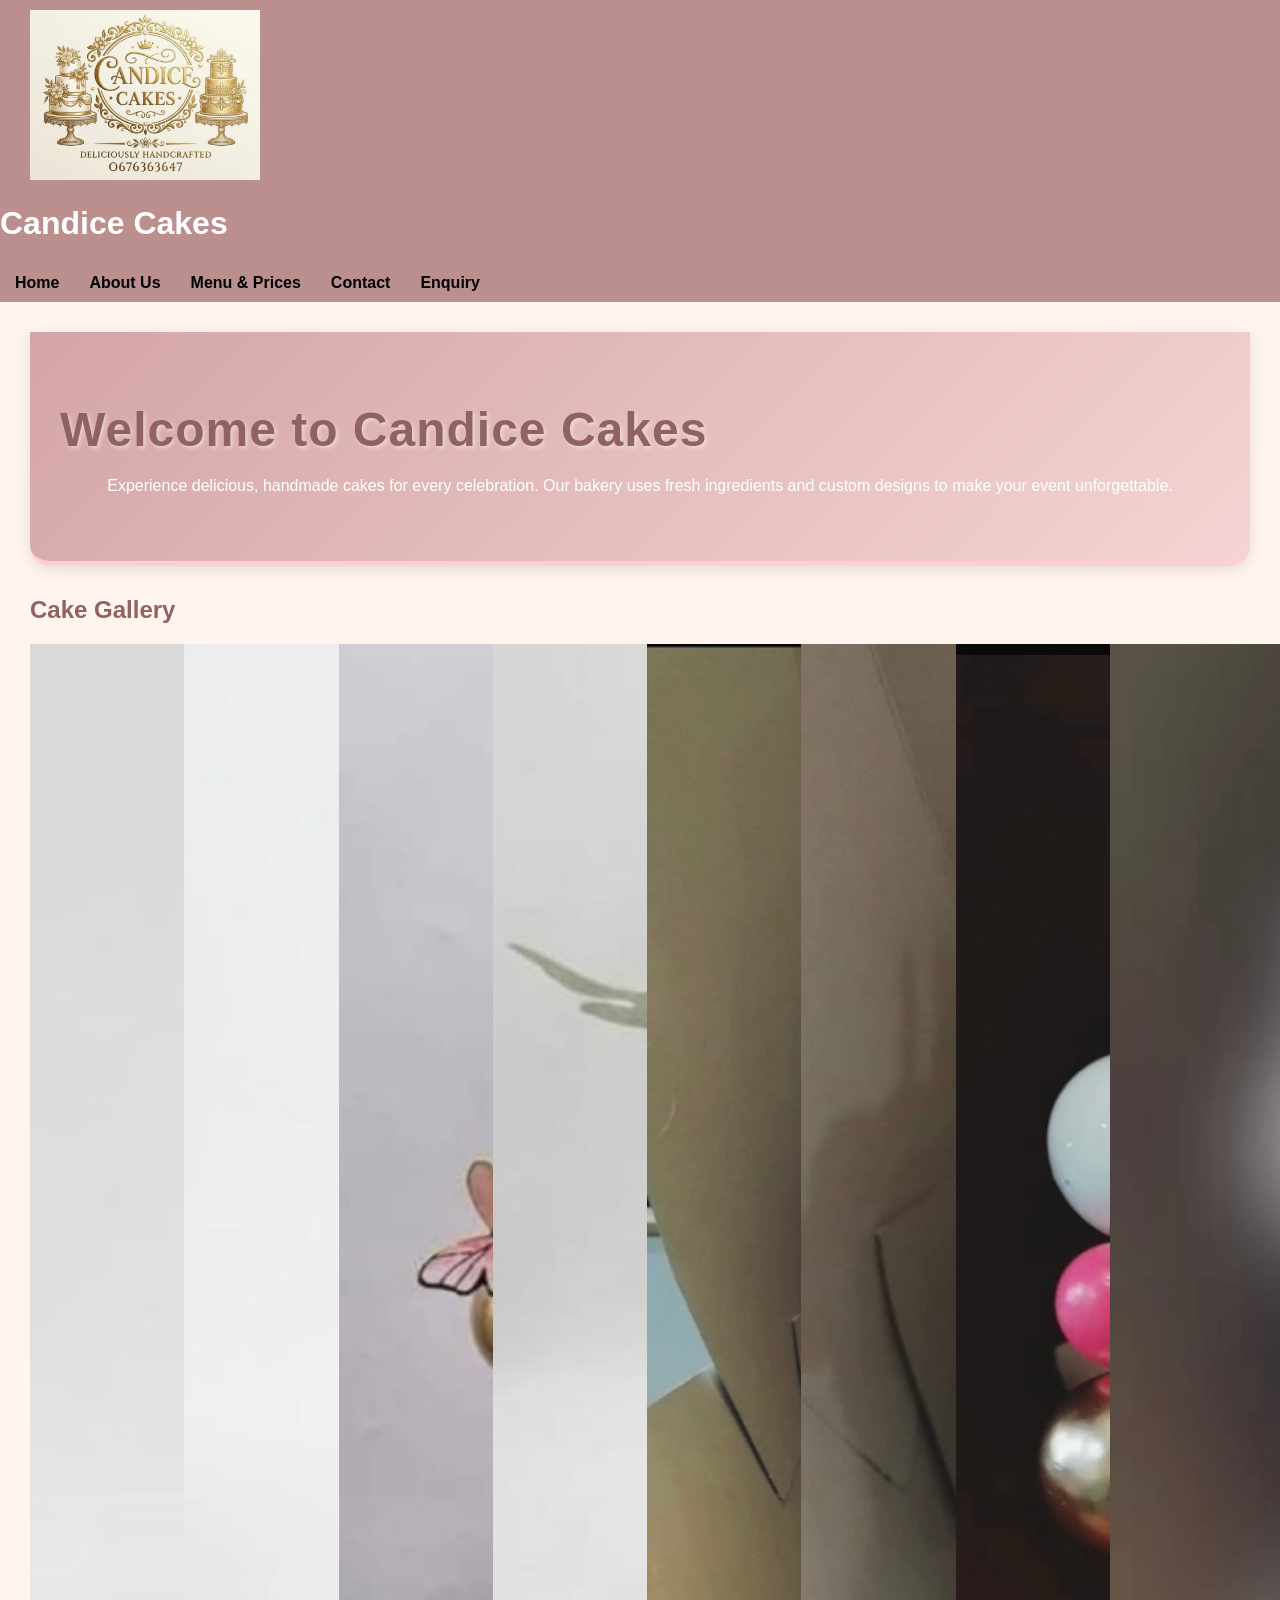
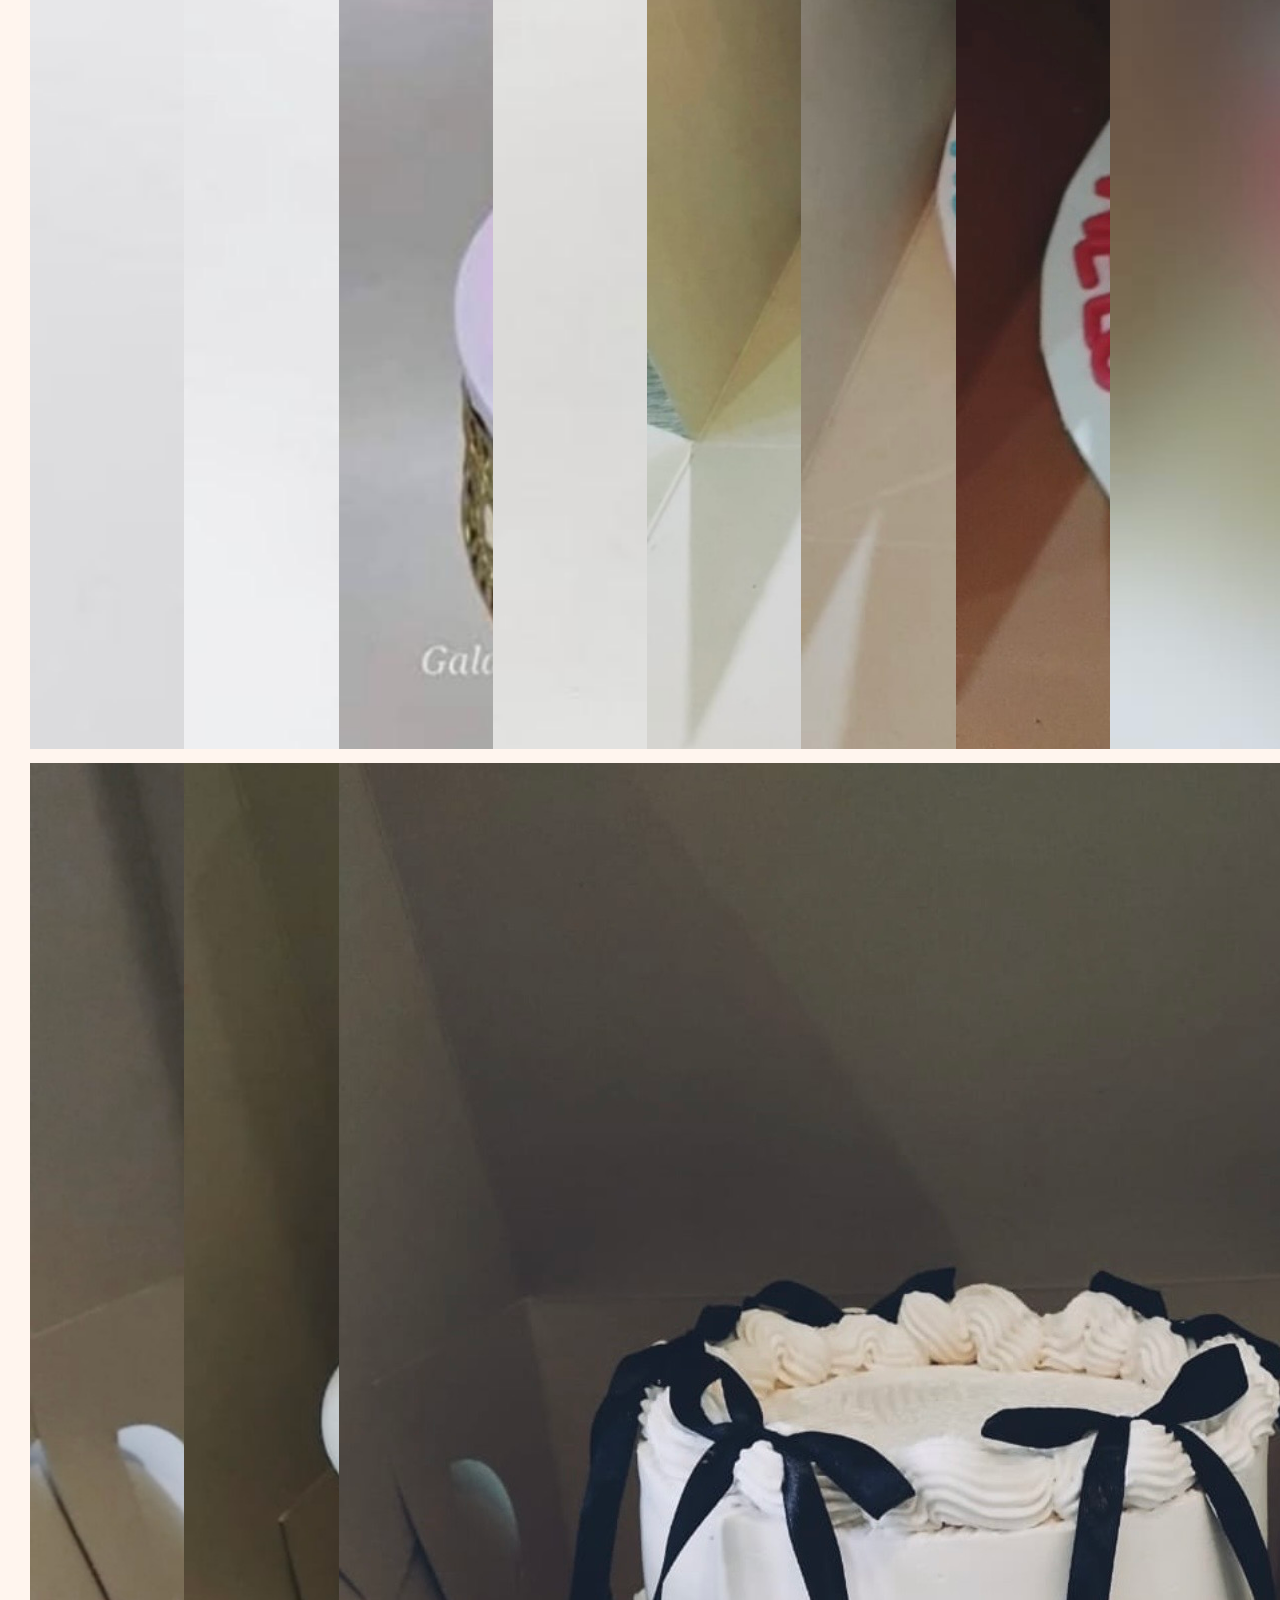
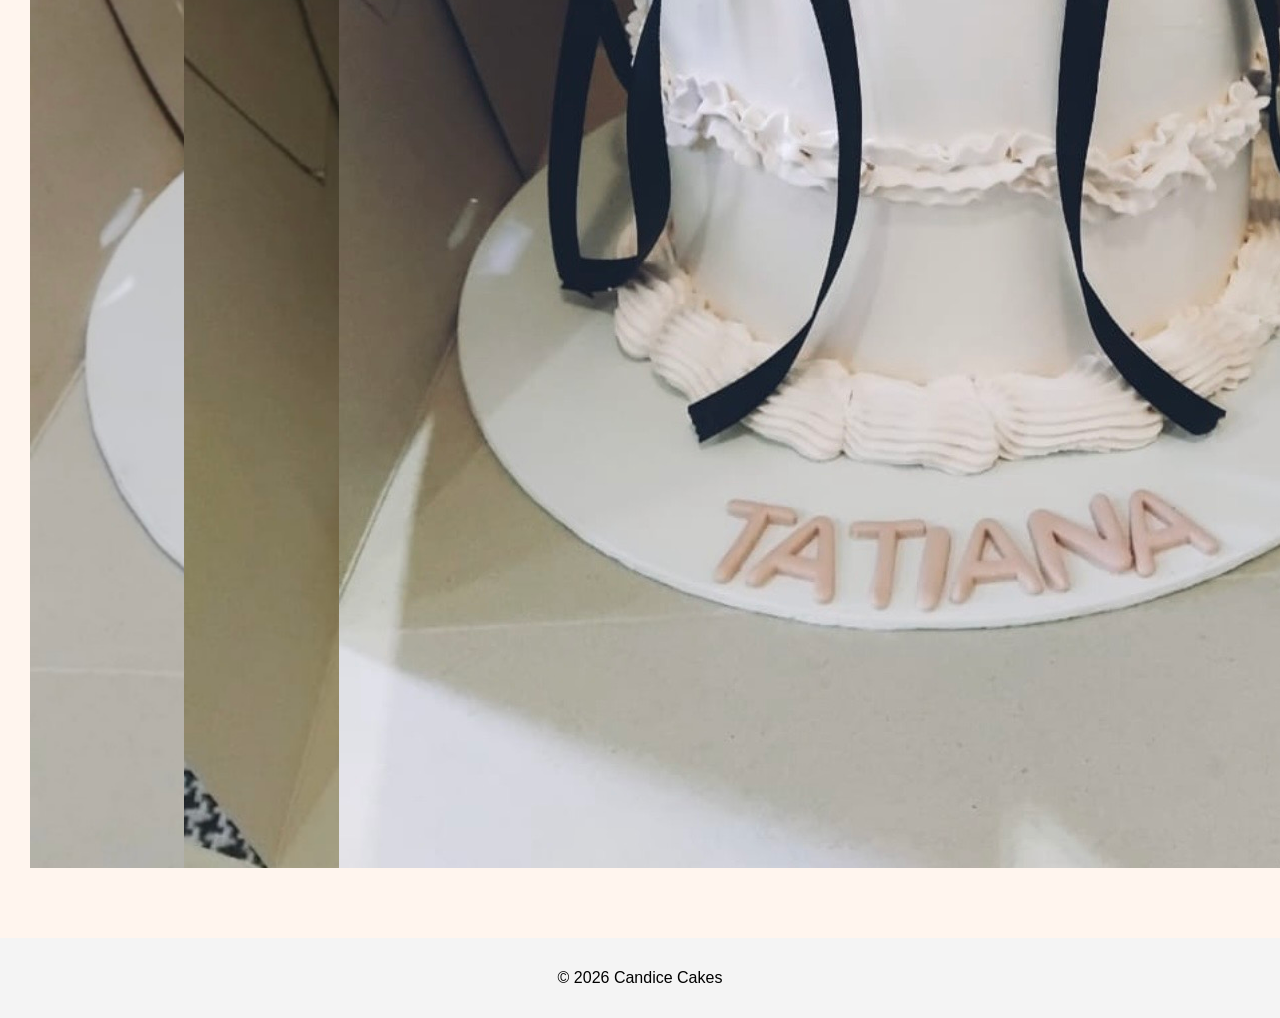
<file: Files/index.html>
<!DOCTYPE html>
<html lang="en">
<head>
    <meta charset="UTF-8">
    <meta name="viewport" content="width=device-width, initial-scale=1.0">
    <title>Candice Cakes</title>
    <link rel="stylesheet" href="../CSS/main.css">
</head>
<body>

<header>
    <a href="index.html">
        <img src="../Images/logo.jpeg" alt="Candice Cakes Logo" width="120">
    </a>
    <h1>Candice Cakes</h1>
    <nav>
        <a href="index.html">Home</a>
        <a href="about.html">About Us</a>
        <a href="menu.html">Menu & Prices</a>
        <a href="contact.html">Contact</a>
        <a href="enquiry.html">Enquiry</a>
    </nav>
</header>

<main>
    <section>
        <header class="hero-header">
        <h2>Welcome to Candice Cakes</h2>
        <p>Experience delicious, handmade cakes for every celebration. Our bakery uses fresh ingredients and custom designs to make your event unforgettable.</p>
        </header>

        <h1> Cake Gallery</h1>
        <div class="image-gallery">
            <img src="../Images/pic-1.jpeg" alt="Candice Cakes showcase">
            <img src="../Images/pic-2.jpeg" alt="Candice Cakes showcase">
            <img src="../Images/pic-3.jpeg" alt="Candice Cakes showcase">
            <img src="../Images/pic-4.jpeg" alt="Candice Cakes showcase">
            <img src="../Images/pic-5.jpeg" alt="Candice Cakes showcase">
            <img src="../Images/pic-6.jpeg" alt="Candice Cakes showcase">
            <img src="../Images/pic-7.jpeg" alt="Candice Cakes showcase">
            <img src="../Images/pic-8.jpeg" alt="Candice Cakes showcase">
            <img src="../Images/pic-11.jpeg" alt="Candice Cakes showcase">
            <img src="../Images/pic-12.jpeg" alt="Vanilla cake showcase">
            <img src="../Images/pic 13-.jpeg.jpg" alt="Candice Cakes showcase">
        </div>
    </section>
</main>

<footer>
    <p>© 2026 Candice Cakes</p>
</footer>

</body>
</html>
</file>
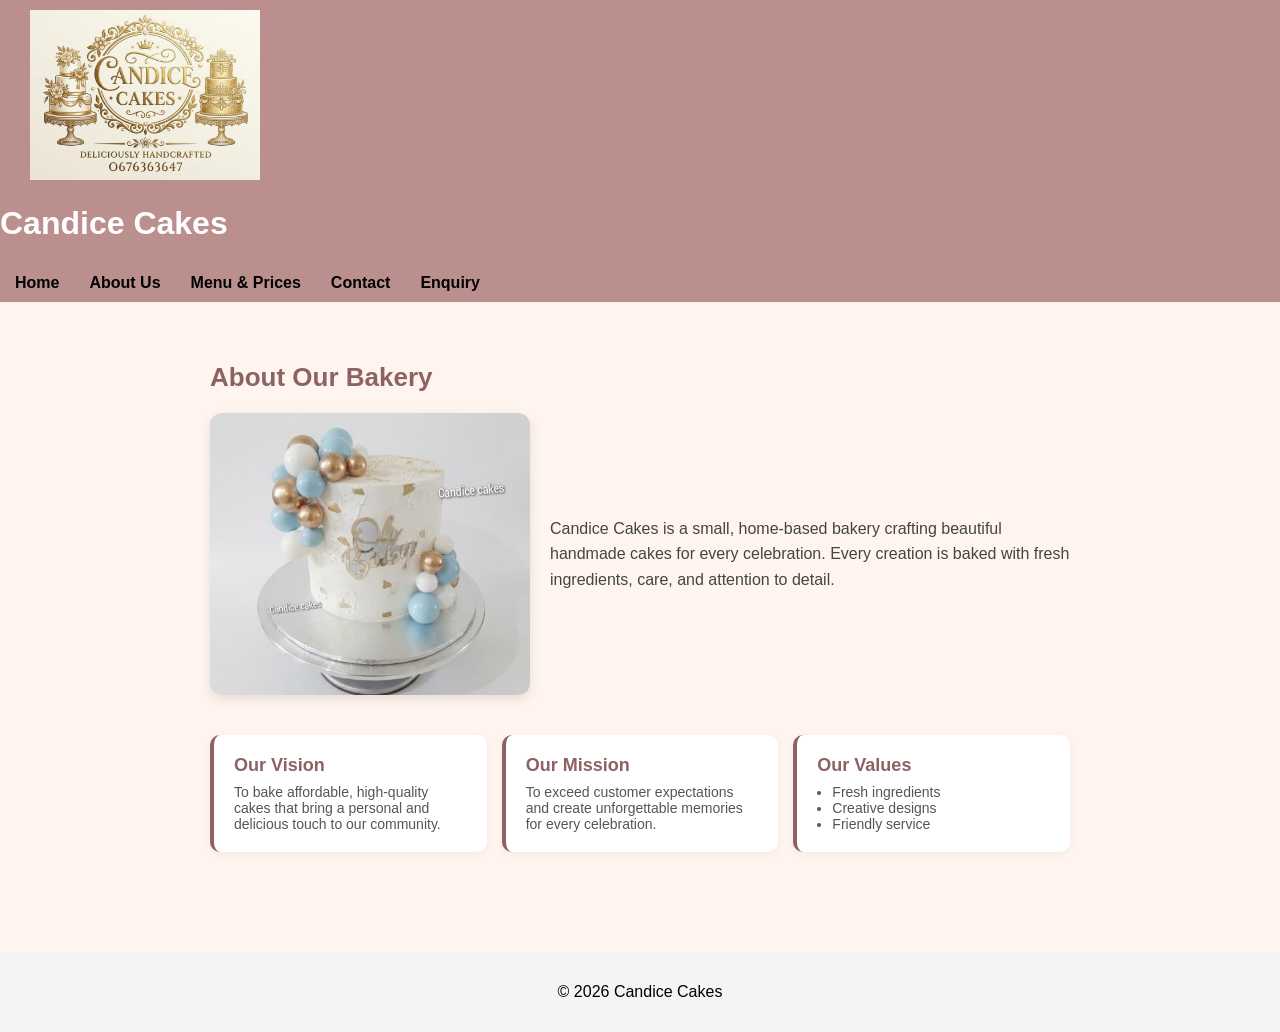
<file: about.html>
<!DOCTYPE html>
<html lang="en">
<head>
    <meta charset="UTF-8">
    <meta name="viewport" content="width=device-width, initial-scale=1.0">
    
    <title>Our Story & About The Baker | Candice Cakes Gugulethu</title>

    <meta name="description" content="Candice Cakes is a small, home-based bakery. Our vision is to bake affordable, high-quality cakes, and our mission is to exceed customer expectations.">

    <meta name="keywords" content="about Candice Cakes, home bakery story, Gugulethu baker, homemade cakes Cape Town, custom baking background">

    <link rel="stylesheet" href="CSS/main.css">
</head>
<body>

    <header>
        <a href="index.html"><img src="Images/logo.jpeg" alt="Candice Cakes Logo"></a>
        <h1>Candice Cakes</h1>
        <nav>
            <a href="index.html">Home</a>
            <a href="about.html">About Us</a>
            <a href="menu.html">Menu & Prices</a>
            <a href="contact.html">Contact</a>
            <a href="enquiry.html">Enquiry</a>
        </nav>
    </header>

    <main>
        <section class="about-section">
            <h2>About Our Bakery</h2>
            <div class="hero-block">
                <img src="Images/pic-1.jpeg" alt="Cake" class="about-cake-img">
                <p class="story-text">Candice Cakes is a small, home-based bakery crafting beautiful handmade cakes for every celebration. Every creation is baked with fresh ingredients, care, and attention to detail.</p>
            </div>

            <div class="cards-grid">
                <div class="card">
                    <h3>Our Vision</h3>
                    <p>To bake affordable, high-quality cakes that bring a personal and delicious touch to our community.</p>
                </div>
                <div class="card">
                    <h3>Our Mission</h3>
                    <p>To exceed customer expectations and create unforgettable memories for every celebration.</p>
                </div>
                <div class="card">
                    <h3>Our Values</h3>
                    <ul>
                        <li>Fresh ingredients</li>
                        <li>Creative designs</li>
                        <li>Friendly service</li>
                    </ul>
                </div>
            </div>
        </section>
    </main>

    <footer>
        <p>© 2026 Candice Cakes</p>
    </footer>

</body>
</html>
</file>
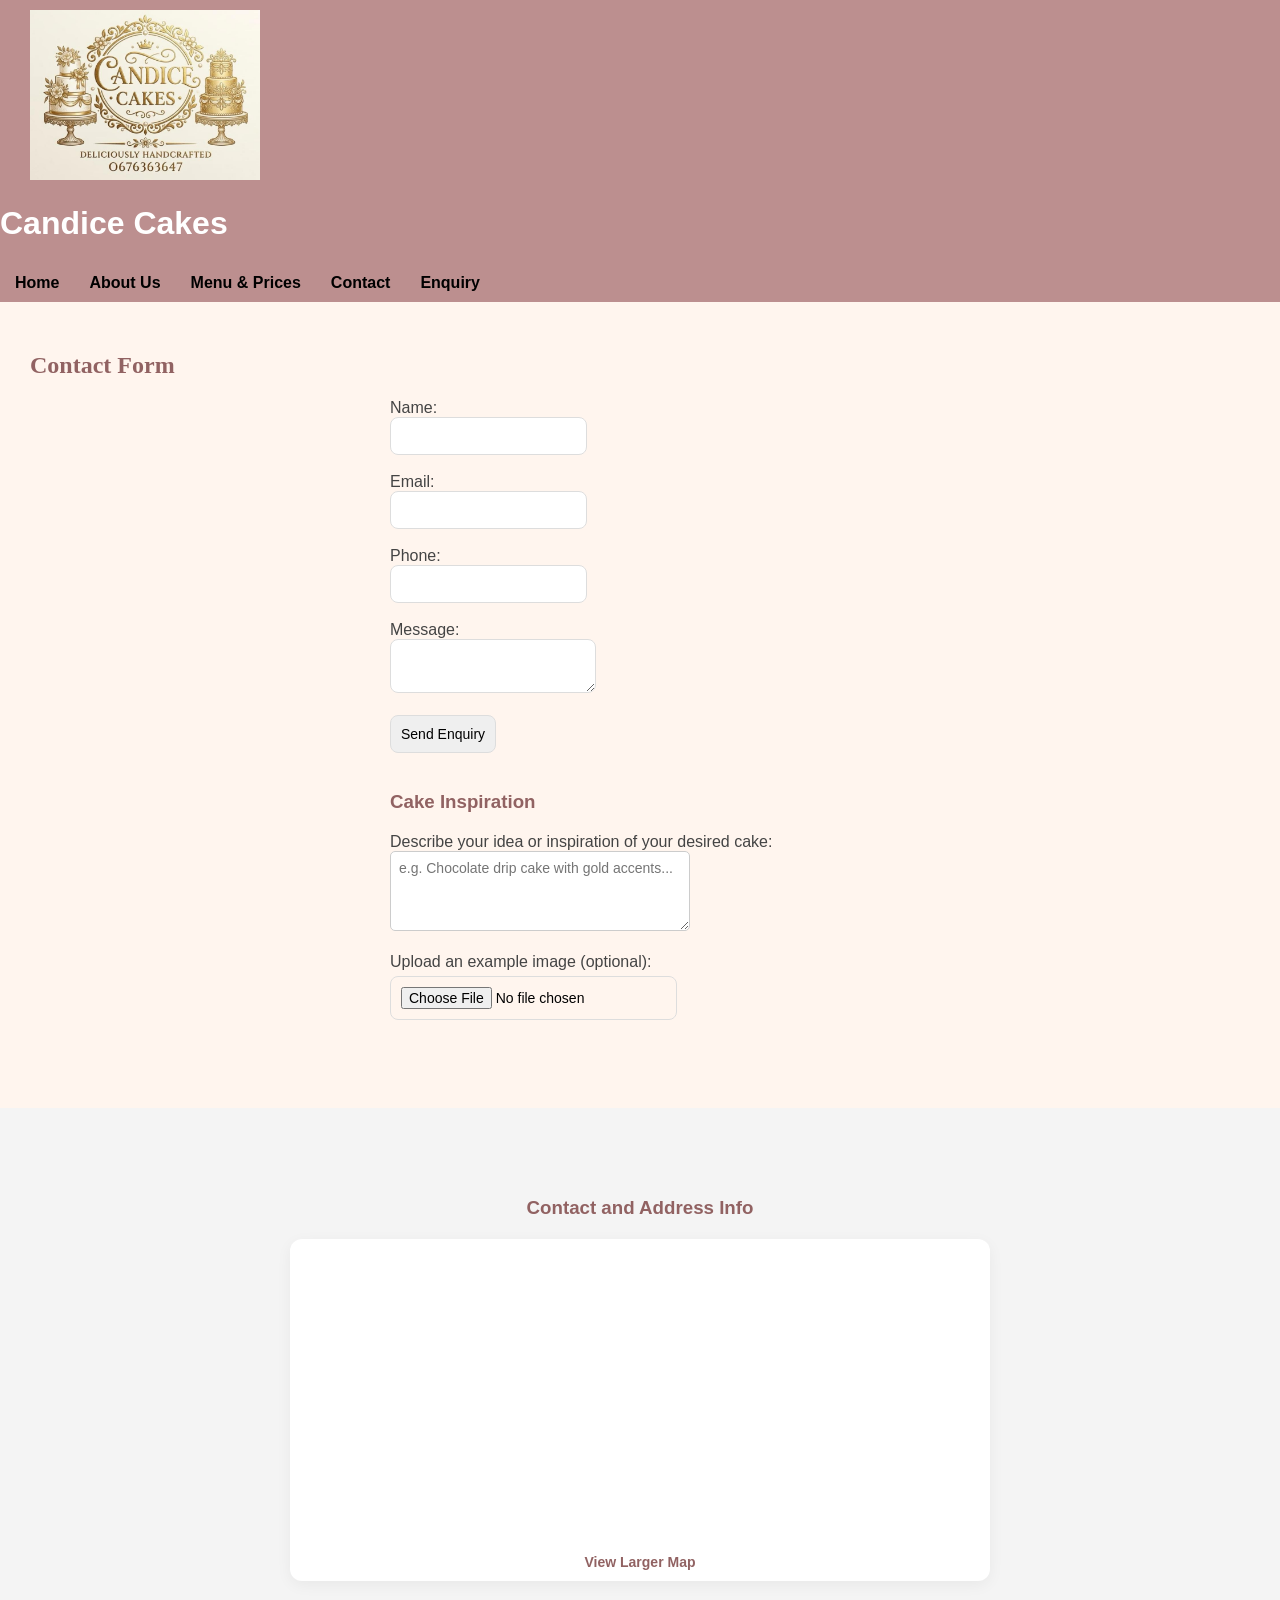
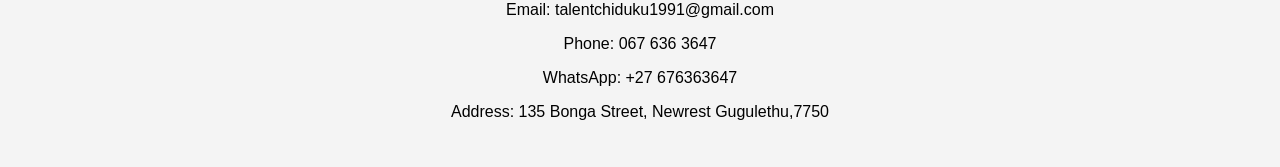
<file: contact.html>
<!DOCTYPE html>
<html lang="en">
<head>
    <meta charset="UTF-8">
    <meta name="viewport" content="width=device-width, initial-scale=1.0">
    
    <title>Contact & Place an Order | Candice Cakes Gugulethu</title>

    <meta name="description" content="Get in touch with Candice Cakes to place your custom order. Visit us in Newrest, Gugulethu, or send an enquiry directly through our online form for quick pricing quotes.">

    <meta name="keywords" content="contact Candice Cakes, order custom cakes, Gugulethu bakery contact, cake order enquiry, Newrest bakery address, WhatsApp baker">

    <link rel="stylesheet" href="CSS/main.css">
</head>
<body>
  
  <header>
    <a href="index.html"><img src="Images/logo.jpeg" alt="Candice Cakes Logo"></a>
    <h1>Candice Cakes</h1>
    <nav>
      <a href="index.html">Home</a>
      <a href="about.html">About Us</a>
      <a href="menu.html">Menu & Prices</a>
      <a href="contact.html">Contact</a>
      <a href="enquiry.html">Enquiry</a>
    </nav>
  </header>

  <main>
    <section>
      <h2 style="font-family: Georgia, serif;color:rgb(145, 98, 98)">Contact Form</h2>
      <form>
        <label for="name">Name:</label><br>
        <input type="text" id="name" name="name" required><br><br>

        <label for="email">Email:</label><br>
        <input type="email" id="email" name="email" required><br><br>

        <label for="phone">Phone:</label><br>
        <input type="tel" id="phone" name="phone"><br><br>

        <label for="message">Message:</label><br>
        <textarea id="message" name="message" required></textarea><br><br>

        <input type="submit" value="Send Enquiry"><br><br>

        <h3>Cake Inspiration</h3>

        <label for="inspiration">Describe your idea or inspiration of your desired cake:</label><br>
        <textarea id="inspiration" name="inspiration" placeholder="e.g. Chocolate drip cake with gold accents..."></textarea><br><br>

        <label for="reference">Upload an example image (optional):</label><br>
        <input type="file" id="reference" name="reference" accept="image/*"><br><br>

      </form>
    </section>
  </main>

  <footer>
   <footer>
    <h3 style="color:rgb(145, 98, 98)">Contact and Address Info</h3>
    
    <!-- Interactive Map Container Section -->
    <div class="map-wrapper">
        <iframe 
            class="interactive-map"
            src="https://www.openstreetmap.org/export/embed.html?bbox=18.5480%2C-33.9740%2C18.5620%2C-33.9620&amp;layer=mapnik&amp;marker=-33.9682%2C18.5550" 
            style="border: none;">
        </iframe>
        <br/>
        <small>
            <a href="https://www.openstreetmap.org/?mlat=-33.9682&amp;mlon=18.5550#map=16/-33.9682/18.5550" target="_blank" class="map-link">
                View Larger Map
            </a>
        </small>
    </div>

    <p>Email: talentchiduku1991@gmail.com</p>
    <p>Phone: 067 636 3647</p>
    <p>WhatsApp: +27 676363647</p>
    <p>Address: 135 Bonga Street, Newrest Gugulethu,7750</p>
  </footer>
  </footer>

</body>
</html>
</file>
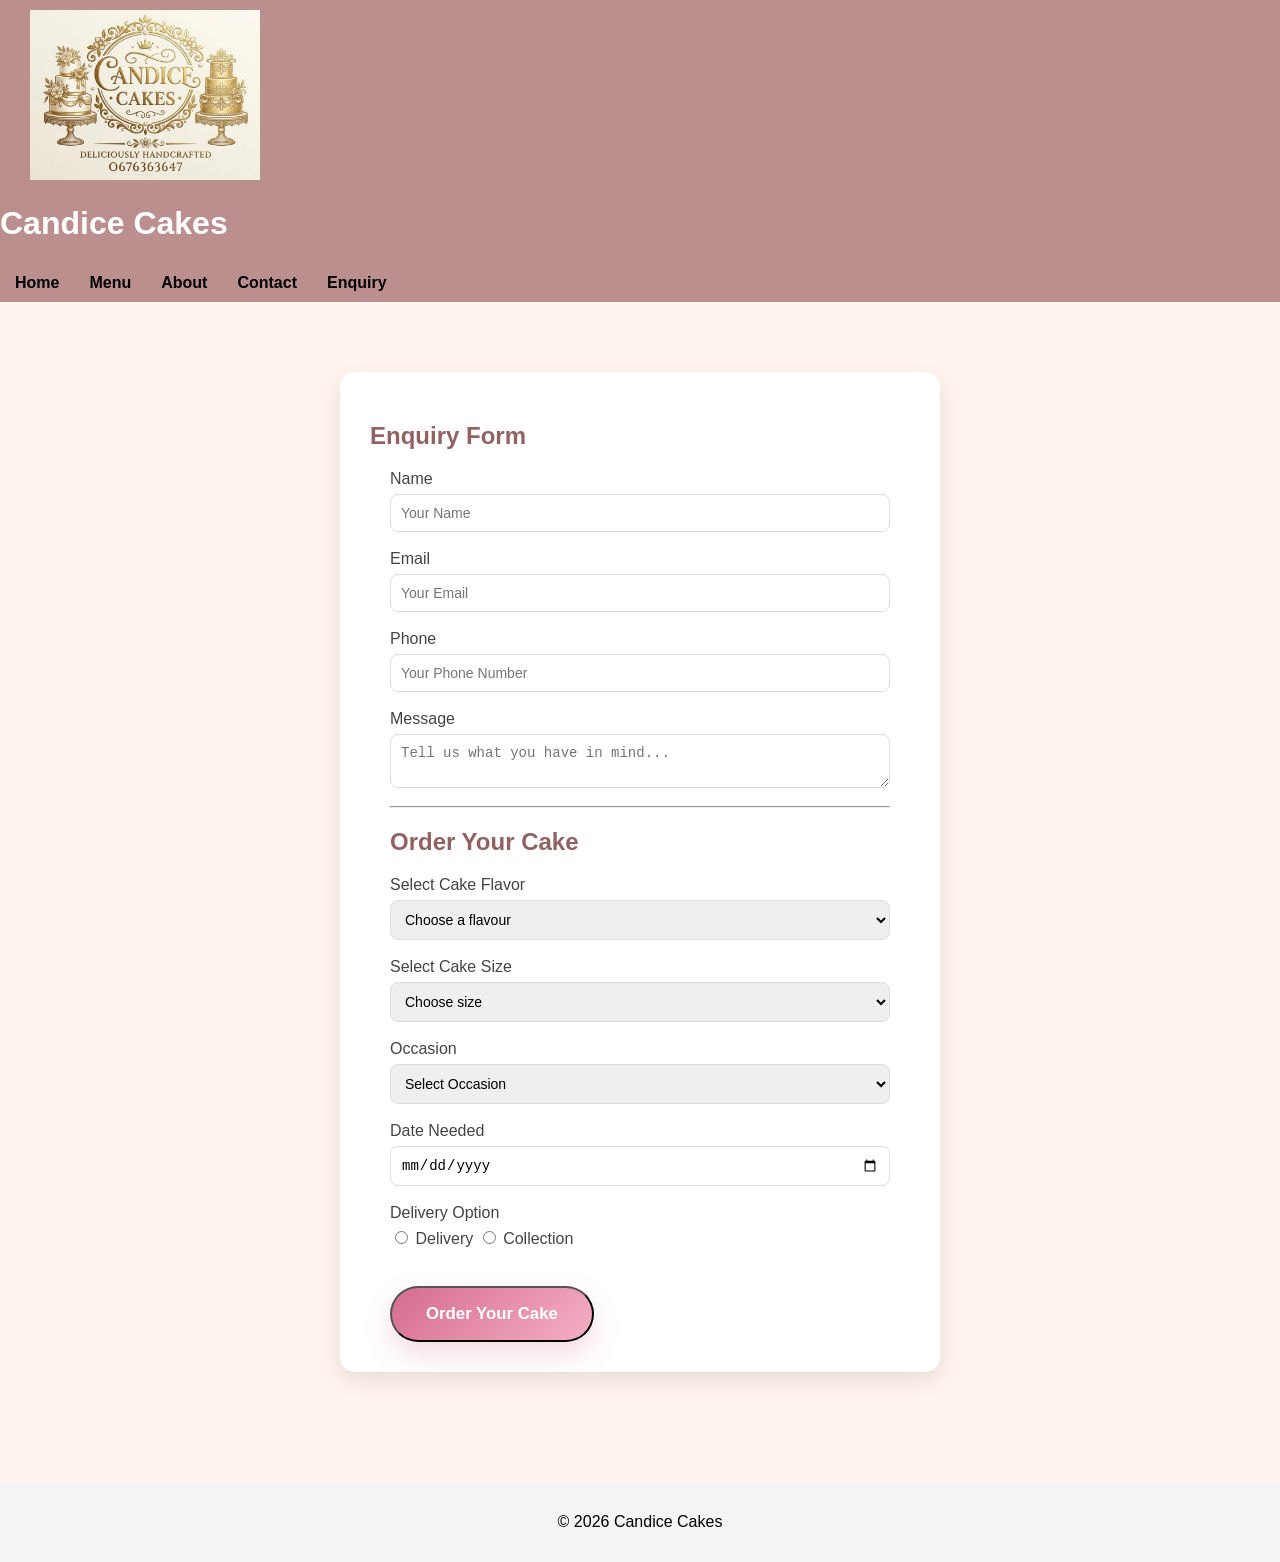
<file: enquiry.html>
<!DOCTYPE html>
<html lang="en">
     <meta charset="UTF-8">
     <meta name="viewport" content="width=device-width, initial-scale=1.0">
     
     <title>Book a Custom Cake Enquiry | Candice Cakes Gugulethu</title>

     <meta name="description" content="Fill out our online cake order enquiry form at Candice Cakes. Choose your custom design options, sizes, and flavors to get a quick quote for your upcoming event.">

     <meta name="keywords" content="cake enquiry form, order custom cake online, cake quote Gugulethu, book birthday cake, custom cake options, cake order form">

     <link rel="stylesheet" href="CSS/main.css">
<body>

     <header>
          <a href="index.html"><img src="Images/logo.jpeg" alt="Candice Cakes Logo"></a>
          <h1>Candice Cakes</h1>
          <nav>
               <a href="index.html">Home</a>
               <a href="menu.html">Menu</a>
               <a href="about.html">About</a>
               <a href="contact.html">Contact</a>
               <a href="enquiry.html">Enquiry</a>
          </nav>
     </header>

     <main>
          <section class="enquiry-container">
               <h2>Enquiry Form</h2>
               <form class="enquiry-form">
                    <div class="form-group">
                         <label>Name</label>
                         <input type="text" placeholder="Your Name" required>
                    </div>
                    <div class="form-group">
                         <label>Email</label>
                         <input type="email" placeholder="Your Email" required>
                    </div>
                    <div class="form-group">
                         <label>Phone</label>
                         <input type="tel" placeholder="Your Phone Number" required>
                    </div>
                    <div class="form-group">
                         <label>Message</label>
                         <textarea placeholder="Tell us what you have in mind..."></textarea>
                    </div>

                    <hr>
                    <h2>Order Your Cake</h2>

                    <div class="form-group">
                         <label>Select Cake Flavor</label>
                         <select required>
                              <option value="">Choose a flavour</option>
                              <option>Chocolate</option>
                              <option>Vanilla</option>
                              <option>Red Velvet</option>
                              <option>Strawberry</option>
                         </select>
                    </div>

                    <div class="form-group">
                         <label>Select Cake Size</label>
                         <select required>
                              <option value="">Choose size</option>
                              <option>Small (6 inch)</option>
                              <option>Medium (8 inch)</option>
                              <option>Large (10 inch)</option>
                         </select>
                    </div>

                    <div class="form-group">
                         <label>Occasion</label>
                         <select required>
                              <option value="">Select Occasion</option>
                              <option>Birthday</option>
                              <option>Wedding</option>
                              <option>Anniversary</option>
                              <option>Graduation</option>
                              <option>Baby Shower</option>
                              <option>Other</option>
                         </select>
                    </div>

                    <div class="form-group">
                         <label>Date Needed</label>
                         <input type="date" required>
                    </div>

                    <div class="form-group">
                         <label>Delivery Option</label>
                         <div class="delivery-options">
                              <label class="radio-box"><input type="radio" name="delivery" value="delivery" required> Delivery</label>
                              <label class="radio-box"><input type="radio" name="delivery" value="collection"> Collection</label>
                         </div>
                    </div>

                    <button type="submit" class="order-button">Order Your Cake</button>
               </form>
          </section>
     </main>

     <footer>
          <p>© 2026 Candice Cakes</p>
     </footer>

</body>
</html>
</file>
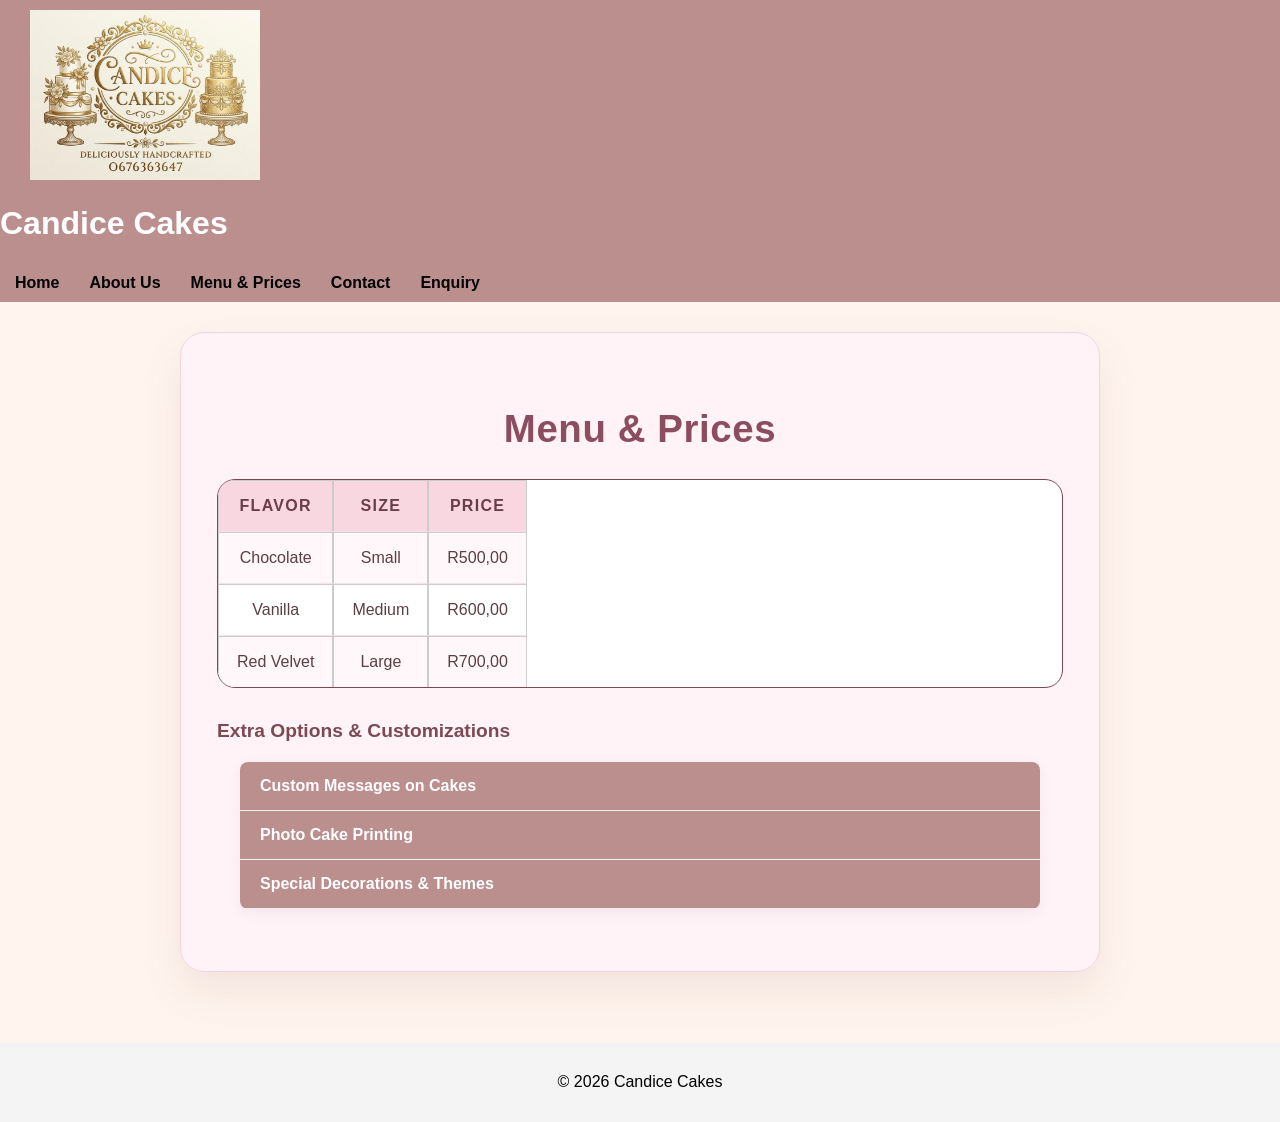
<file: menu.html>
<!DOCTYPE html>
<html lang="en">
<head>
    <meta charset="UTF-8">
    <meta name="viewport" content="width=device-width, initial-scale=1.0">
    
    <title>Cake Menu & Pricing | Candice Cakes Gugulethu</title>

    <meta name="description" content="View our cake menu and price list at Candice Cakes. Explore affordable pricing for 6-inch, 8-inch, and 10-inch custom cakes, including red velvet, vanilla, and rich chocolate flavors.">

    <meta name="keywords" content="Candice Cakes menu, cake prices Gugulethu, affordable custom cakes, cake sizes, red velvet cake price, chocolate drip cake cost">

    <link rel="stylesheet" href="CSS/main.css">
</head>
<body>

<header>
  <a href="index.html"><img src="Images/logo.jpeg" alt="Candice Cakes Logo"></a>
  <h1>Candice Cakes</h1>
  <nav>
    <a href="index.html">Home</a>
    <a href="about.html">About Us</a>
    <a href="menu.html">Menu & Prices</a>
    <a href="contact.html">Contact</a>
    <a href="enquiry.html">Enquiry</a>
  </nav>
</header>

<main>
  <section class="menu-section">
    <h2>Menu & Prices</h2>
    <table>
      <tr>
        <th>Flavor</th>
        <th>Size</th>
        <th>Price</th>
      </tr>
      <tr>
        <td>Chocolate</td>
        <td>Small</td>
        <td>R500,00</td>
      </tr>
      <tr>
        <td>Vanilla</td>
        <td>Medium</td>
        <td>R600,00</td>
      </tr>
      <tr>
        <td>Red Velvet</td>
        <td>Large</td>
        <td>R700,00</td>
      </tr>
    </table>

   <h3>Extra Options & Customizations</h3>
    
    <div class="accordion-container">
        
        <div class="accordion-item">
            <button class="accordion-header" type="button">Custom Messages on Cakes</button>
            <div class="accordion-content">
                <p>We can pipe custom buttercream lettering onto any cake size for no extra charge! Perfect for birthdays, anniversaries, or special milestones.</p>
            </div>
        </div>

        <div class="accordion-item">
            <button class="accordion-header" type="button">Photo Cake Printing</button>
            <div class="accordion-content">
                <p>Using edible ink and high-quality sugar sheets, we can print your favorite photos or custom graphics directly onto the top of your cake.</p>
            </div>
        </div>

        <div class="accordion-item">
            <button class="accordion-header" type="button">Special Decorations & Themes</button>
            <div class="accordion-content">
                <p>From elegant gold leaf accents and chocolate drips to custom floral arrangements or kid-friendly themed toppers, we handle it all.</p>
            </div>
        </div>

    </div>

    <script src="js/interactive.js"></script>
  </section>
</main>

<footer>
  <p>© 2026 Candice Cakes</p>
</footer>

</body>
</html>
</file>
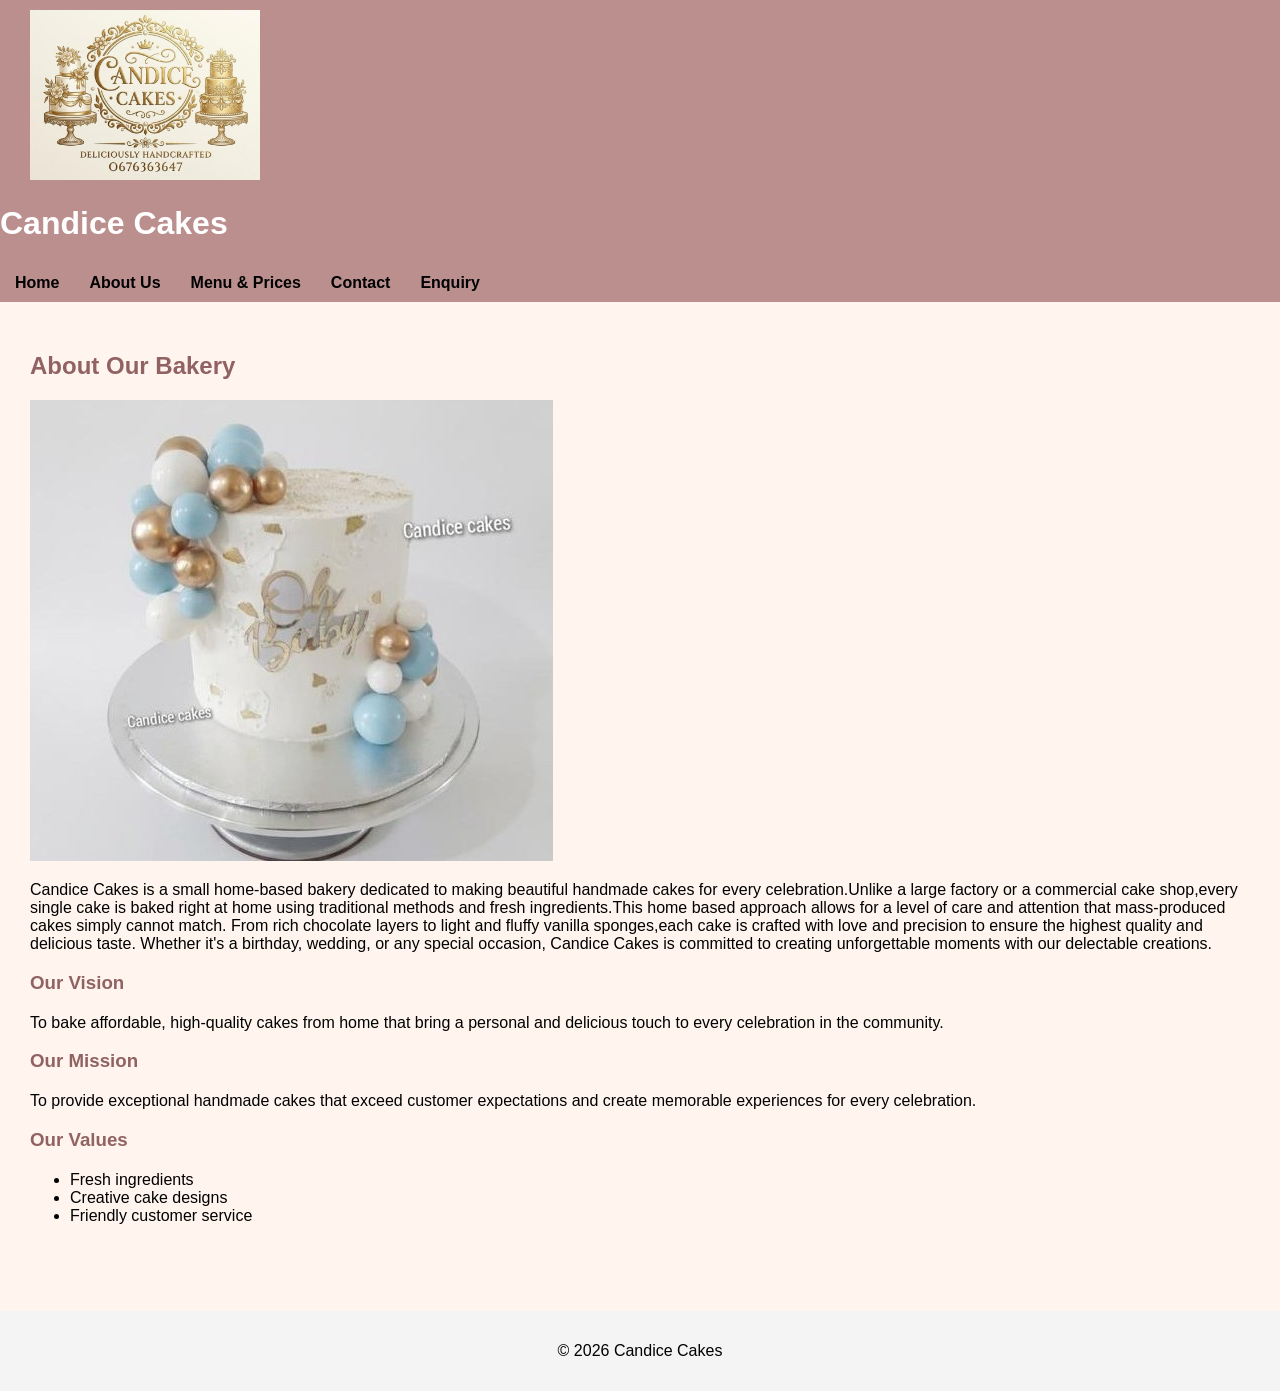
<file: Files/about.html>
<!DOCTYPE html>
<html lang="en">

<head>
<meta charset="UTF-8">
<meta name="viewport" content="width=device-width, initial-scale=1.0">
<title>About Us - Candice Cakes</title>

<link rel="stylesheet" href="../CSS/main.css">
</head>

<body>

<header>

<a href="index.html">
<img src="../Images/logo.jpeg" alt="Candice Cakes Logo">
</a>

<h1>Candice Cakes</h1>

<nav>
<a href="index.html">Home</a>
<a href="about.html">About Us</a>
<a href="menu.html">Menu & Prices</a>
<a href="contact.html">Contact</a>
<a href="enquiry.html">Enquiry</a>
</nav>

</header>

<main>

<section>




<h2>About Our Bakery</h2>

<img src="../Images/pic-1.jpeg" alt="Our baker">

<p>
Candice Cakes is a small home-based bakery dedicated to making
beautiful handmade cakes for every celebration.Unlike a large factory or a commercial cake shop,every single cake is baked right at home using traditional methods and  fresh ingredients.This home based approach allows for a level of care and attention that mass-produced cakes simply cannot match. From rich chocolate layers  to light and fluffy vanilla sponges,each cake is crafted with love and precision to ensure the highest quality and delicious taste. Whether it's a birthday, wedding, or any special occasion, Candice Cakes is committed to creating unforgettable moments with our delectable creations.
</p>

<h3>Our Vision</h3>
<p>To bake affordable, high-quality cakes from home that bring a personal and delicious touch to every celebration in the community.</p>

<h3>Our Mission</h3>
<p>To provide exceptional handmade cakes that exceed customer expectations and create memorable experiences for every celebration.</p>

<h3>Our Values</h3>

<ul>
<li> Fresh ingredients</li>
<li>Creative cake designs</li>
<li>Friendly customer service</li>
</ul>

</section>

</main>

<footer>
<p>© 2026 Candice Cakes</p>
</footer>

</body>
</html>
</file>
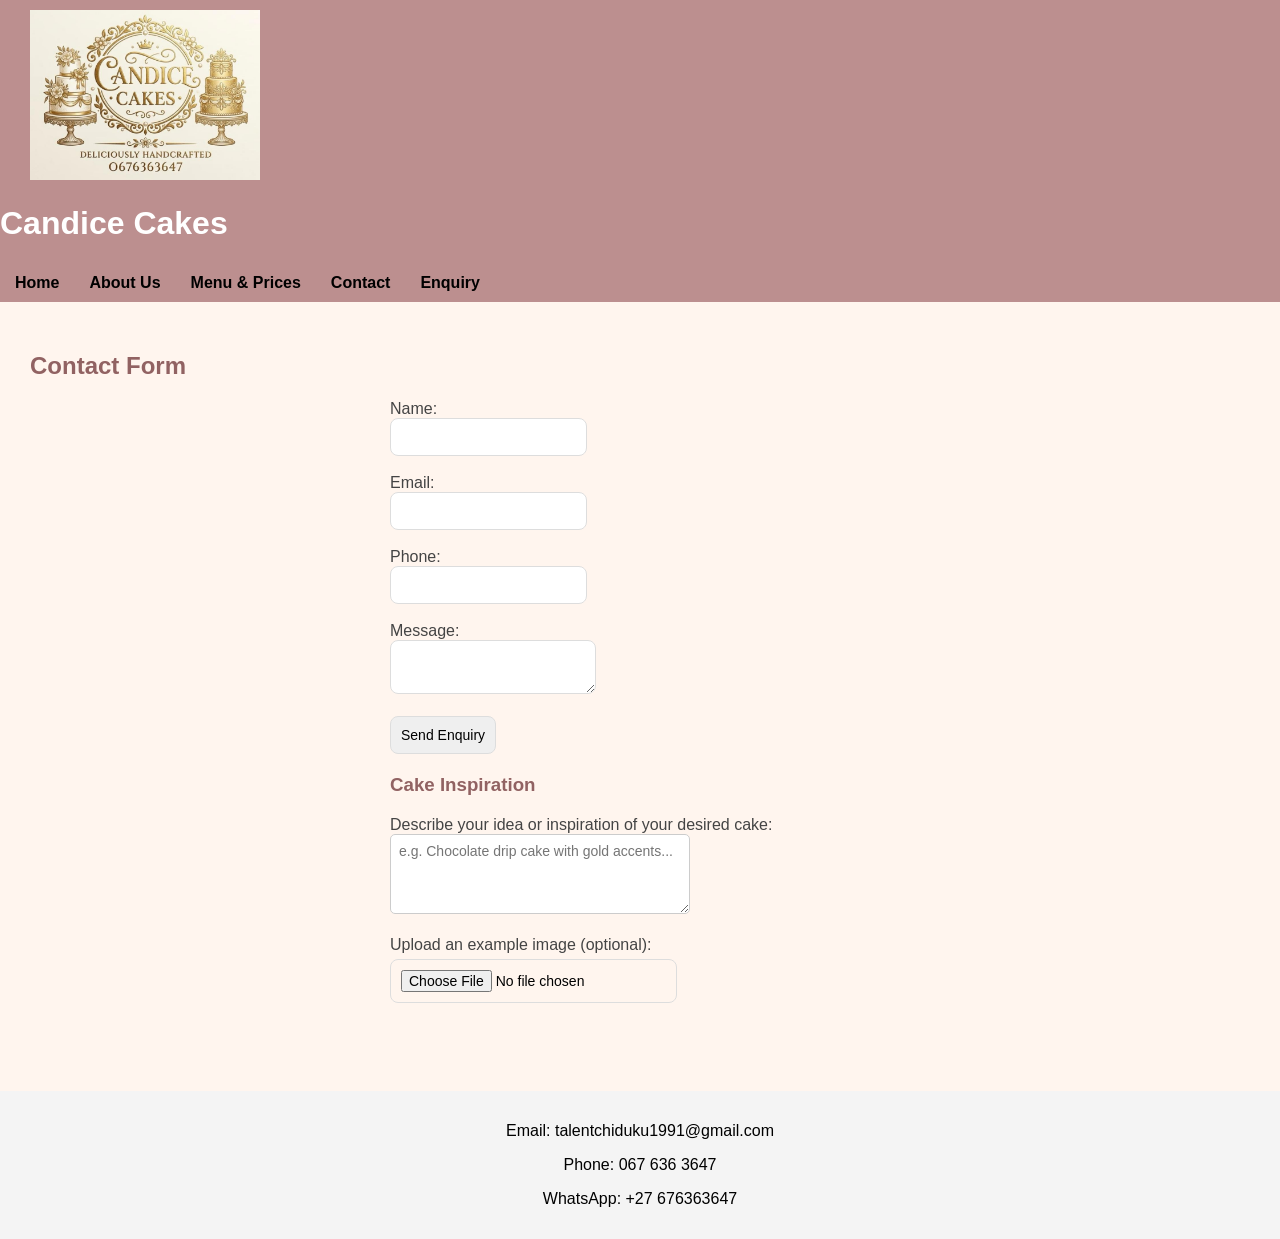
<file: Files/contact.html>
<!DOCTYPE html>
<html lang="en">

<head>
<meta charset="UTF-8">
<meta name="viewport" content="width=device-width, initial-scale=1.0">
<title>Contact Us- Candice Cakes</title>

<link rel="stylesheet" href="../CSS/main.css">
</head>

<body>

<header>

<a href="index.html">
<img src="../Images/logo.jpeg" alt="Candice Cakes Logo">
</a>

<h1>Candice Cakes</h1>

<nav>
<a href="index.html">Home</a>
<a href="about.html">About Us</a>
<a href="menu.html">Menu & Prices</a>
<a href="contact.html">Contact</a>
<a href="enquiry.html">Enquiry</a>
</nav>

</header>

<main>

<section>

<h2>Contact Form</h2>

<form>

<label for="name">Name:</label><br>
<input type="text" id="name" name="name" required><br><br>

<label for="email">Email:</label><br>
<input type="email" id="email" name="email" required><br><br>

<label for="phone">Phone:</label><br>
<input type="tel" id="phone" name="phone"><br><br>

<label for="message">Message:</label><br>
<textarea id="message" name="message" required></textarea><br><br>

<input type="submit" value="Send Enquiry">

<h3>Cake Inspiration</h3>

<label for="inspiration">Describe your idea or inspiration of your desired cake:</label><br>
<textarea id="inspiration" name="inspiration" placeholder="e.g. Chocolate drip cake with gold accents..."></textarea><br><br>

<label for="reference">Upload an example image (optional):</label><br>
<input type="file" id="reference" name="reference" accept="image/*"><br><br>

</form>

</section>

</main>

<footer>
<p>Email: talentchiduku1991@gmail.com</p>
<p>Phone: 067 636 3647</p>
<p>WhatsApp: +27 676363647</p>
</footer>

</body>
</html>
</file>
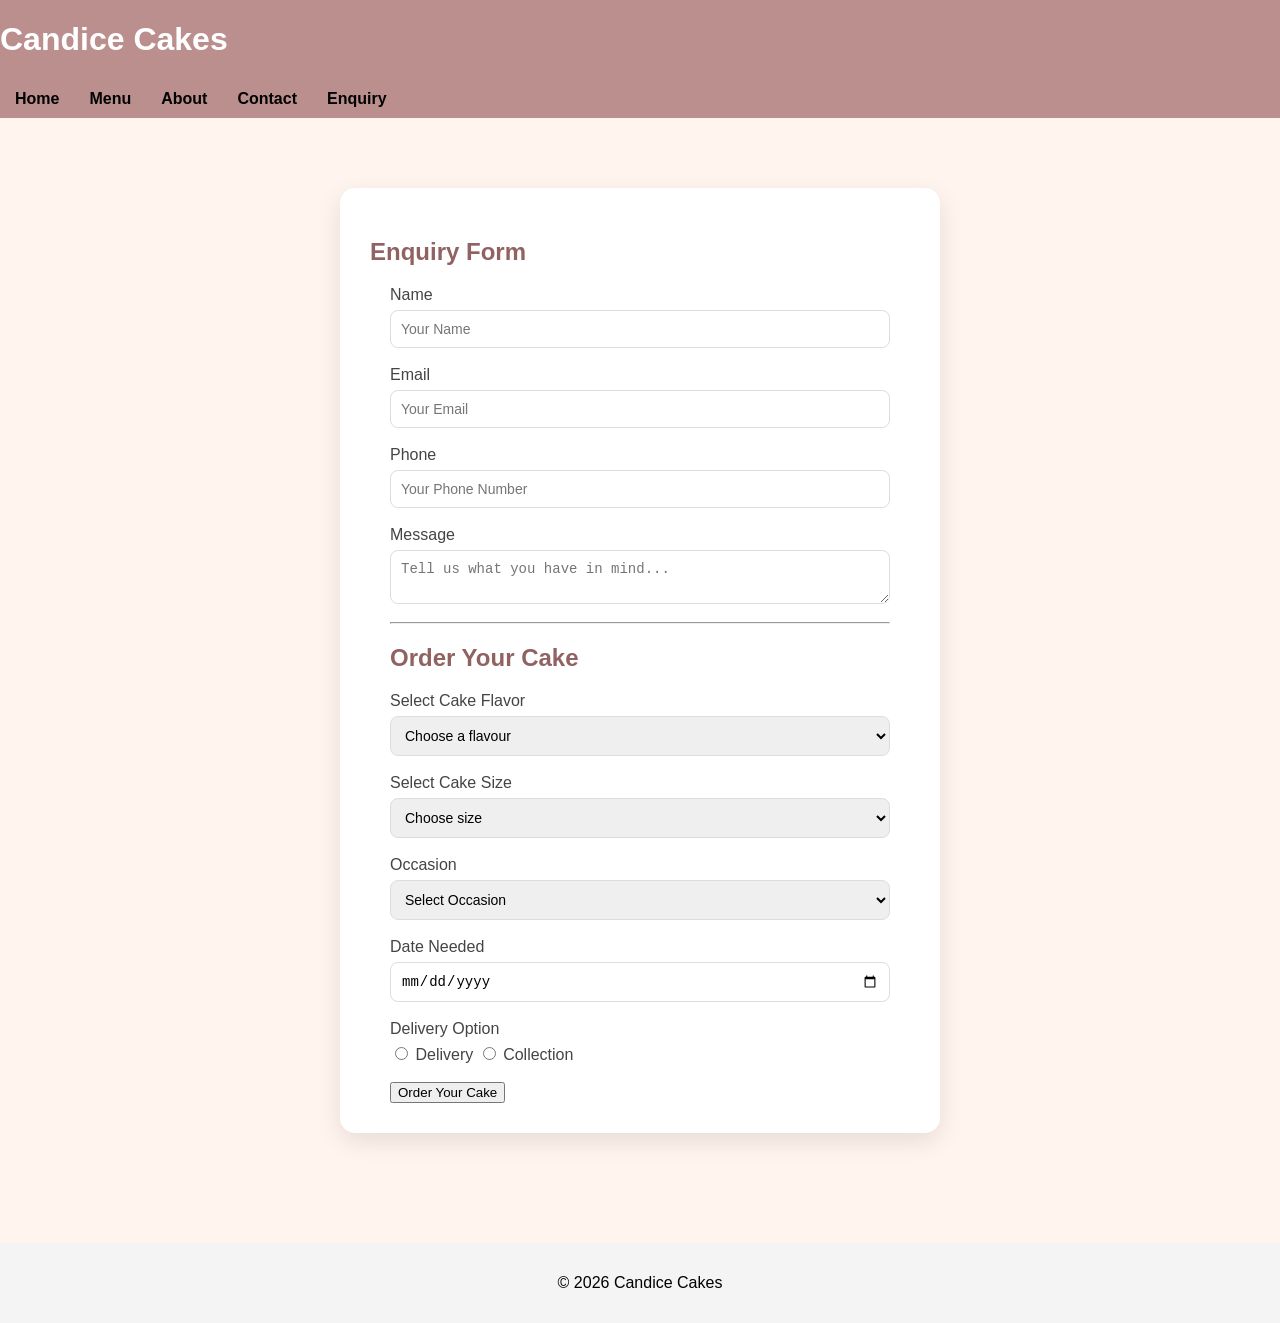
<file: Files/enquiry.html>
<!DOCTYPE html>
<html lang="en">

<head>
<meta charset="UTF-8">
<title>Enquiry - Candice Cakes</title>
<link rel="stylesheet" href="../CSS/main.css">
</head>

<body>

<header>
<h1>Candice Cakes</h1>

<nav>
<a href="index.html">Home</a>
<a href="menu.html">Menu</a>
<a href="about.html">About</a>
<a href="contact.html">Contact</a>
<a href="enquiry.html">Enquiry</a>
</nav>
</header>

<main>

<section class="enquiry-container">

<!-- Main title for the enquiry form -->
<h2>Enquiry Form</h2>

<!-- Form element collects all the information entered by the customer -->
<form class="enquiry-form">

<!-- Name input field -->
<div class="form-group">
<label>Name</label>
<!-- The customer types their name here -->
<input type="text" placeholder="Your Name" required>
</div>

<!-- Email input field -->
<div class="form-group">
<label>Email</label>
<!-- This field ensures the user enters an email format -->
<input type="email" placeholder="Your Email" required>
</div>

<!-- Phone number input -->
<div class="form-group">
<label>Phone</label>
<!-- Customers can enter their phone number for contact -->
<input type="tel" placeholder="Your Phone Number" required>
</div>

<!-- Message area -->
<div class="form-group">
<label>Message</label>
<!-- Larger text box where customers can describe their request -->
<textarea placeholder="Tell us what you have in mind..."></textarea>
</div>

<!-- This horizontal line visually separates the enquiry section
     from the cake ordering section -->
<hr>

<!-- Section title for the cake ordering feature -->
<h2>Order Your Cake</h2>

<!-- Cake flavour dropdown -->
<div class="form-group">
<label>Select Cake Flavor</label>

<!-- Dropdown menu lets users choose a flavour instead of typing -->
<select required>

<!-- Default placeholder option -->
<option value="">Choose a flavour</option>

<!-- Available cake flavours -->
<option>Chocolate</option>
<option>Vanilla</option>
<option>Red Velvet</option>
<option>Strawberry</option>

</select>
</div>

<!-- Cake size dropdown -->
<div class="form-group">
<label>Select Cake Size</label>

<!-- Another dropdown for choosing cake size -->
<select required>

<option value="">Choose size</option>
<option>Small (6 inch)</option>
<option>Medium (8 inch)</option>
<option>Large (10 inch)</option>

</select>
</div>

<!-- Occasion dropdown -->
<div class="form-group">
<label>Occasion</label>

<!-- Customers choose the type of event the cake is for -->
<select required>

<option value="">Select Occasion</option>
<option>Birthday</option>
<option>Wedding</option>
<option>Anniversary</option>
<option>Graduation</option>
<option>Baby Shower</option>
<option>Other</option>

</select>
</div>

<!-- Date picker -->
<div class="form-group">
<label>Date Needed</label>

<!-- This input type automatically shows a mini calendar
     so users can select a date easily -->
<input type="date" required>
</div>

<!--A  delivery option section -->
<div class="form-group">
<label>Delivery Option</label>

<!-- A container that holds the delivery and collection choices -->
<div class="delivery-options">

<!-- The radio button for delivery -->
<label class="radio-box">

<!-- The radio buttons allow only ONE option to be selected -->
<input type="radio" name="delivery" value="delivery" required>

Delivery
</label>

<!-- Radio button for collection -->
<label class="radio-box">
<input type="radio" name="delivery" value="collection">

Collection
</label>

</div>
</div>

<!-- Main order button -->
<button type="submit" class="order-btn">

<!-- When clicked, the form will submit the order -->
Order Your Cake

</button>

</form>

</section>

</main>

<footer>
<p>© 2026 Candice Cakes</p>
</footer>

</body>
</html>
</file>
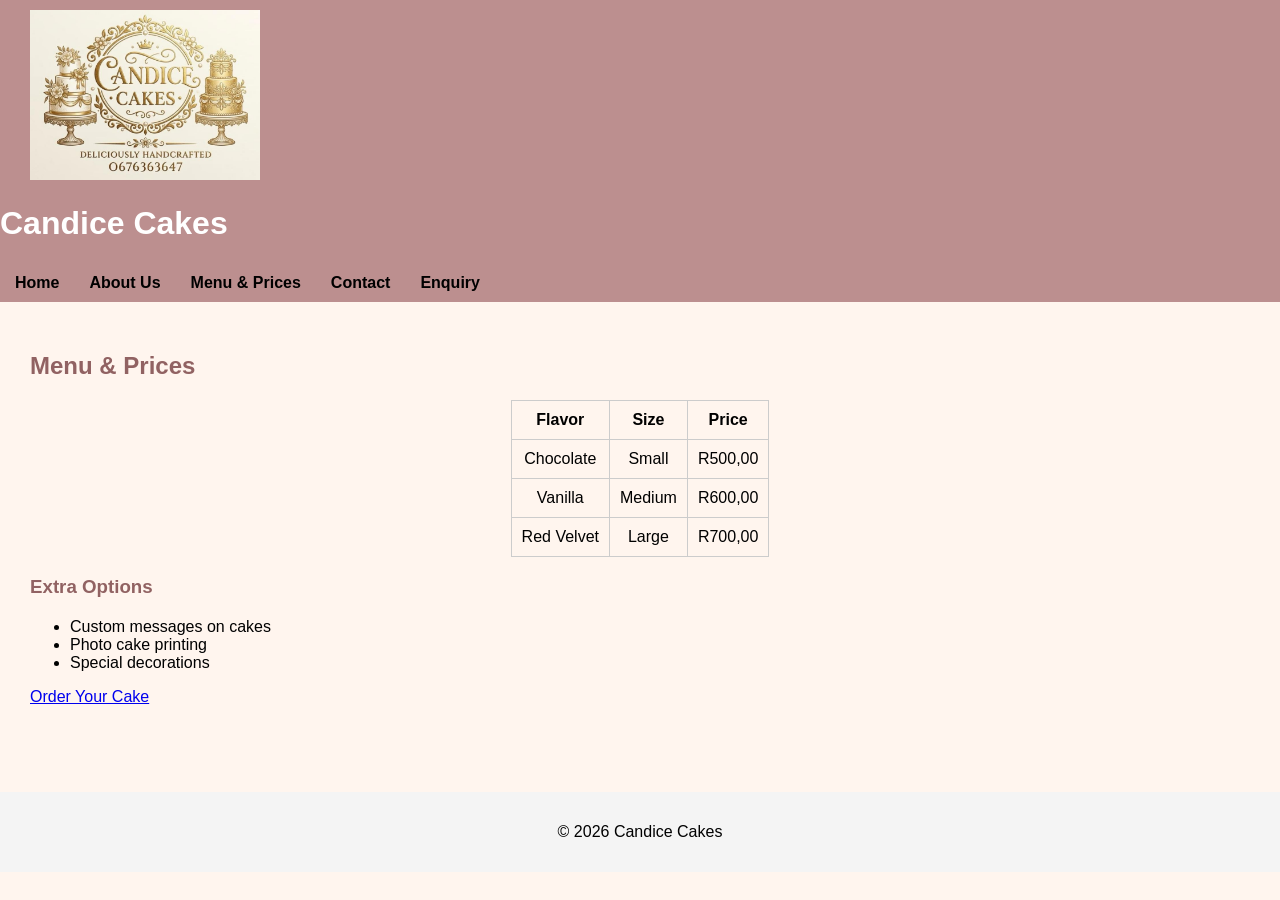
<file: Files/menu.html>
<!DOCTYPE html>
<html lang="en">
<head>
    <meta charset="UTF-8">
    <title>Menu & Prices</title>
    <link rel="stylesheet" href="../CSS/main.css">
</head>





<header>
<a href="index.html">
<img src="../Images/logo.jpeg" alt="Candice Cakes Logo">
</a>

<h1>Candice Cakes</h1>

<nav>
<a href="index.html">Home</a>
<a href="about.html">About Us</a>
<a href="menu.html">Menu & Prices</a>
<a href="contact.html">Contact</a>
<a href="enquiry.html">Enquiry</a>
</nav>

</header>

<main>

<section>

<h2>Menu & Prices</h2>

<table border="1">

<tr>
<th>Flavor</th>
<th>Size</th>
<th>Price</th>
</tr>

<tr>
<td>Chocolate</td>
<td>Small</td>
<td>R500,00</td>
</tr>

<tr>
<td>Vanilla</td>
<td>Medium</td>
<td>R600,00</td>
</tr>

<tr>
<td>Red Velvet</td>
<td>Large</td>
<td>R700,00</td>
</tr>

</table>

<h3>Extra Options</h3>

<ul>
<li>Custom messages on cakes</li>
<li>Photo cake printing</li>
<li>Special decorations</li>
</ul>

<p>
<a href="contact.html">Order Your Cake</a>
</p>

</section>

</main>
<footer>
    <p>© 2026 Candice Cakes</p>
</footer>
</body>
</html>
</file>
<file: CSS/main.css>
/* Basic page setup  */
html body{
font-family:'Lucida Sans', 'Lucida Sans Regular', 'Lucida Grande', 'Lucida Sans Unicode', Geneva, Verdana, sans-serif;
font-size:16px;
background-color:seashell;
height:100%
}
/*Styling the page layout*/
body{
display:flex;
flex-direction:column;
min-height:100vh;
color:black
}
/* Header styling */
header{
background-color: rosybrown;
padding:0%;
color:white;
text-align:justify;

}
/* Hero Header for the Homepage */
header.hero-header {
    background: linear-gradient(135deg, #d4a5a5 0%, #f4d4d4 100%);
    padding: 50px 30px;
    border-bottom: 5px solid #ffccdd;
    box-shadow: 0 4px 15px rgba(0,0,0,0.1);
    text-align: center;
    margin-bottom: 30px;
    border-radius: 0 0 20px 20px;
}

header.hero-header h2 {
    font-size: 48px;
    color: rgb(145, 98, 98);
    margin: 20px 0 15px 0;
    font-weight: bold;
    text-shadow: 2px 2px 4px rgba(255,255,255,0.5);
    letter-spacing: 1px;
}

/* Logo */
header img{
height: 170px;
width: auto;
 margin-left: 30px;
 margin-top: 10px;
}


/* ===== Navigation Bar ===== */
nav{
display:flex;
}

/* Navigation links */
nav a{
text-decoration:none;
color:black;
padding:10px 15px;
font-weight:bold;
border-radius:5px;
}

/* Hover effect */
nav a:hover{
background-color:#ffccdd;
}

/*  Main content  */
main{
padding:30px;
}

main section.menu-section {
  max-width: 920px;
  margin: 0 auto;
  background: #fff3f7;
  border: 1px solid #f5d3dd;
  border-radius: 24px;
  box-shadow: 0 20px 40px rgba(149, 95, 95, 0.12);
  padding: 42px 36px;
  text-align: left;
}

main section.menu-section h2 {
  text-align: center;
  margin-bottom: 28px;
  font-size: 2.4rem;
  color: #8d4d61;
  letter-spacing: 0.6px;
}

main section.menu-section h3 {
  color: #7c4a55;
  margin-top: 32px;
  margin-bottom: 14px;
  font-size: 1.2rem;
}

main section.menu-section ul {
  list-style: none;
  padding-left: 0;
  margin: 0;
}

main section.menu-section ul li {
  background: #fff1f6;
  margin: 8px 0;
  padding: 14px 16px;
  border-radius: 14px;
  border: 1px solid #f4d6df;
  color: #5c3d44;
}

main section.menu-section p {
  text-align: center;
}

main section.menu-section table {
  width: 100%;
  margin: 0 auto 24px;
  border-collapse: separate;
  border-spacing: 0;
  border: 1px solid #7c4a55;
  border-radius: 18px;
  overflow: hidden;
  background: white;
}

main section.menu-section th,
main section.menu-section td {
  padding: 16px 18px;
  border-bottom: 1px solid #f2e1e7;
}

main section.menu-section th {
  background: #f8d7e0;
  color: #6b3d4c;
  font-weight: 700;
  text-transform: uppercase;
  letter-spacing: 0.08em;
}

main section.menu-section tr:nth-child(even) td {
  background: #fff7f9;
}

main section.menu-section tr:last-child td {
  border-bottom: none;
}

main section.menu-section td {
  color: #5a3f45;
}

.order-button {
  display: inline-block;
  margin-top: 20px;
  padding: 16px 34px;
  border-radius: 50px;
  background: linear-gradient(135deg, #d56c8e, #f5afc4);
  color: white;
  text-decoration: none;
  font-size: 1.05rem;
  font-weight: 700;
  box-shadow: 0 12px 28px rgba(209, 109, 135, 0.25);
  transition: transform 0.25s ease, box-shadow 0.25s ease, background 0.25s ease;
}

.order-button:hover,
.order-button:focus {
  transform: translateY(-2px);
  box-shadow: 0 16px 32px rgba(209, 109, 135, 0.35);
}

/* Responsive menu and table support */
html {
  box-sizing: border-box;
}
*, *::before, *::after {
  box-sizing: inherit;
}

main section.menu-section table {
  display: block;
  width: 100%;
  overflow-x: auto;
}

main section.menu-section th,
main section.menu-section td {
  white-space: nowrap;
}

@media (max-width: 820px) {
  header {
    display: flex;
    flex-direction: column;
    align-items: center;
    text-align: center;
    padding: 20px 16px;
  }

  header img {
    height: 120px;
    margin: 0;
  }

  header h1 {
    margin: 12px 0 0;
    font-size: 2rem;
    line-height: 1.1;
  }

  nav {
    flex-wrap: wrap;
    justify-content: center;
    gap: 8px;
    width: 100%;
    margin-top: 14px;
  }

  nav a {
    padding: 10px 12px;
    background: rgba(255, 204, 221, 0.5);
    border-radius: 999px;
    border: 1px solid rgba(255, 204, 221, 0.9);
    color: #3c2b2b;
    transition: background 0.25s ease, transform 0.25s ease;
  }

  nav a:hover,
  nav a:focus {
    background: rgba(255, 204, 221, 0.85);
    transform: translateY(-1px);
  }

  main {
    padding: 20px;
  }

  main section.menu-section {
    padding: 28px 20px;
    border-radius: 18px;
  }

  main section.menu-section h2 {
    font-size: 2rem;
  }

  main section.menu-section th,
  main section.menu-section td {
    padding: 14px 12px;
  }

  main section.menu-section ul li {
    padding: 12px 14px;
  }

  .order-button {
    width: 100%;
    padding: 16px 0;
  }
}

@media (max-width: 520px) {
  main section.menu-section {
    padding: 22px 16px;
  }

  main section.menu-section h2 {
    font-size: 1.75rem;
  }

  main section.menu-section ul li {
    font-size: 0.95rem;
  }

  nav {
    gap: 10px;
  }

  nav a {
    flex: 1 1 46%;
    max-width: 46%;
    text-align: center;
    min-width: 140px;
  }
}

/* Image gallery styling */

.image-gallery {
  display: grid;
  grid-template-columns: repeat(auto-fill, minmax(140px, 1fr));
  gap: 14px;
  align-items: stretch;
  margin-top: 8px;
}

.image-gallery .gallery-item {
  display: block;
  width: 100%;
  aspect-ratio: 1/1;
  object-fit: cover;
  border-radius: 12px;
  border: 3px solid #ffccdd;
  box-shadow: 0 6px 12px rgba(0,0,0,0.12);
  transition: transform 0.25s ease, box-shadow 0.25s ease;
  cursor: pointer;
}

.image-gallery .gallery-item:hover {
  transform: translateY(-4px) scale(1.02);
  box-shadow: 0 14px 30px rgba(0,0,0,0.18);
}

/* Lightbox styling */
.lightbox {
  display: none;
  position: fixed;
  inset: 0;
  background: rgba(0,0,0,0.78);
  align-items: center;
  justify-content: center;
  z-index: 9999;
  padding: 20px;
}

.lightbox .lightbox-image {
  max-width: 92%;
  max-height: 92%;
  border-radius: 10px;
  box-shadow: 0 30px 60px rgba(0,0,0,0.5);
}

.close-lightbox {
  position: absolute;
  top: 18px;
  right: 24px;
  color: #fff;
  font-size: 2rem;
  cursor: pointer;
  user-select: none;
}

/* General table styling for other pages */
table{
  margin:auto;
  border-collapse: collapse;
  max-width: 100%;
  text-align: center;
}

th, td{
  padding:10px;
  border:1px solid #ccc;
}

/*  Form styling  */
form{
max-width: 500px;
margin:auto;
text-align: justify;
}

/* Footer  */
footer{
margin-top:40px;
padding:15px;
background:#f4f4f4;
text-align:center;
}

/* Inspiration section styling */
textarea#inspiration {
    width: 300px;
    height: 80px;
    padding: 8px;
    border: 1px solid #ccc;
    border-radius: 5px;
    resize: vertical;
    font-family: Arial, sans-serif;
}

/* File upload styling */
input[type="file"] {
    margin-top: 5px;
    
}

/* Optional: section spacing */
form h3 {
    margin-top: 20px;
    color: #7a4b4b;
}

.inspiration-box {
    background-color: #f3e6e6;
    padding: 15px;
    border-radius: 10px;
    margin-top: 20px;
    width: fit-content;
}

/* Basic page styling for the enquiry form */
body{

/* Poppins gives the page a soft modern look */
font-family: 'Poppins', sans-serif;

/* Light pink background to match a bakery aesthetic */
background:#fff7fb;

margin:0;
padding:0;

}


/* Main container that holds the whole enquiry and order form */
.enquiry-container{

/* Limits the width so the form doesn't stretch too wide */
max-width:600px;

/* Centers the form horizontally */
margin:40px auto;

/* White background for a clean card-style layout */
background:white;

/* Adds space inside the container */
padding:30px;

/* Rounded edges for a softer look */
border-radius:15px;

/* Soft shadow makes the form look slightly lifted */
box-shadow:0 8px 25px rgba(0,0,0,0.1);

}


/* Style for section titles */
main h1,
main h2,
main h3,
header.hero-header h2 {
    text-align: left;
  color: rgb(145, 98, 98);
    margin-bottom: 20px;
}


/* Each form input is grouped inside this container */
.form-group{

display:flex;

/* Stack label and input vertically */
flex-direction:column;

margin-bottom:18px;

}


/* Label styling */
label{

font-weight:500;
margin-bottom:6px;
color:#444;

}


/* Styling for text inputs, dropdowns and textarea */
input,
select,
textarea{

padding:10px;

/* Rounded edges make fields look softer */
border-radius:8px;

border:1px solid #ddd;

font-size:14px;

/* Smooth transition when users click the field */
transition:0.2s;

}


/* Highlight effect when a user clicks into a field */
input:focus,
select:focus,
textarea:focus{

outline:none;

/* Border turns pink when active */
border-color:#ff9ec7;

/* Soft glow effect */
box-shadow:0 0 5px rgba(255,158,199,0.5);
}

/* Apply the fadeIn animation to the body when the page loads*/
body {
    animation: fadeIn 0.5s ease-in-out forwards;
}
@keyframes fadeIn {
    0% {
        opacity: 0;
        transform: translateY(15px);/* Slight upward movement for a subtle entrance effect */
    }
    100% {
        opacity: 1;
        transform: translateY(0);
    }
}

/* nav links hover styling*/
nav a {
display: inline-block;
transition: 0.3s ease-in-out;
}
nav a:hover {
    transform: translateY(-2px);/*tiny lift when hovered*/
    opacity: 0.8; /* Slightly fade the link on hover for a soft effect */
}

/* Container spacing */
.about-section {
    max-width: 900px;
    margin: 30px auto;
    padding: 0 20px;
}

.about-section h2 {
    color: #8c6265; /* Matches the navbar/table color */
    font-size: 26px;
    margin-bottom: 20px;
}

/* Layout for Image + Text */
.hero-block {
    display: flex;
    flex-direction: column; /* Stacked vertically for mobile phones */
    gap: 20px;
    margin-bottom: 40px;
}

.about-cake-img {
    width: 100%;
    max-width: 320px;
    border-radius: 12px; /* Cute rounded corners */
    box-shadow: 0 4px 12px rgba(0,0,0,0.1);
}

.story-text {
    font-size: 16px;
    line-height: 1.6;
    color: #444;
}

/* The Cards */
.cards-grid {
    display: flex;
    flex-direction: column; /* Stacked for vertical phone use */
    gap: 15px;
}

.card {
    background: #fff;
    padding: 20px;
    border-radius: 10px;
    border-left: 4px solid #8c6265; /* Cute colored accent line on the side */
    box-shadow: 0 2px 8px rgba(0,0,0,0.05);
}

.card h3 {
    color: #8c6265;
    margin: 0 0 8px 0;
    font-size: 18px;
}

.card p, .card ul {
    margin: 0;
    font-size: 14px;
    color: #555;
}

.card ul { padding-left: 15px; }

/* Desktop optimization (Fixes layout if opened on a computer screen) */
@media screen and (min-width: 768px) {
    .hero-block { flex-direction: row; align-items: center; }
    .cards-grid { flex-direction: row; }
    .card { flex: 1; }
}


/* ===== Accordion Styling ===== */
.accordion-container {
    max-width: 800px;
    margin: 20px auto;
    border-radius: 8px;
    overflow: hidden;
    box-shadow: 0 4px 15px rgba(0,0,0,0.05);
}

.accordion-item {
    border-bottom: 1px solid #eee;
    background: white;
}

/* The clickable button header */
.accordion-header {
    background-color: rosybrown;
    color: white;
    width: 100%;
    text-align: left;
    padding: 15px 20px;
    font-size: 16px;
    font-weight: bold;
    border: none;
    outline: none;
    cursor: pointer;
    transition: background 0.3s;
}

.accordion-header:hover {
    background-color: #7a4b4b;
}

/* The hidden content section */
.accordion-content {
    padding: 0 20px;
    max-height: 0;
    overflow: hidden;
    transition: max-height 0.3s ease-out;
    background-color: #fffbfe;
}

.accordion-content p {
    padding: 15px 0;
    margin: 0;
    line-height: 1.5;
    color: #555;
}

/* ===== Gallery Lightbox Window ===== */
.lightbox {
    display: none; /* Hidden by default */
    position: fixed;
    z-index: 1000; /* Sits on top of everything else */
    left: 0;
    top: 0;
    width: 100%;
    height: 100%;
    background-color: rgba(0, 0, 0, 0.85); /* Dark transparent background */
    justify-content: center;
    align-items: center;
}

/* The actual image inside the popup */
.lightbox-image {
    max-width: 85%;
    max-height: 85%;
    border: 4px solid white;
    border-radius: 8px;
    box-shadow: 0 5px 25px rgba(0,0,0,0.5);
}

/* The X close button */
.close-lightbox {
    position: absolute;
    top: 20px;
    right: 35px;
    color: white;
    font-size: 40px;
    font-weight: bold;
    cursor: pointer;
    transition: color 0.2s;
}

.close-lightbox:hover {
    color: #ffccdd; /* Turns light pink on hover */
}

/* ===== Interactive Map Styling ===== */
.map-wrapper {
    max-width: 700px;
    margin: 20px auto;
    padding: 10px;
    background: white;
    border-radius: 12px;
    box-shadow: 0 4px 15px rgba(0,0,0,0.05);
}

.interactive-map {
    width: 100%;
    height: 300px;
    border-radius: 8px;
}

.map-link {
    color: rgb(145, 98, 98);
    text-decoration: none;
    font-weight: bold;
    font-size: 14px;
}

.map-link:hover {
    text-decoration: underline;
}


/* ===== Dynamic Review Carousel ===== */
.reviews-section {
    max-width: 650px;
    margin: 40px auto;
    padding: 30px 20px;
    background-color: #ffffff;
    border-radius: 12px;
    text-align: center;
    box-shadow: 0 4px 15px rgba(0,0,0,0.02);
}

.review-container {
    position: relative;
    min-height: 120px;
    margin-top: 20px;
}

.review-card {
    display: none; /* Hide reviews by default */
}

.review-card.active {
    display: block; /* Only show the active review card */
}

.review-text {
    font-style: italic;
    font-size: 16px;
    color: #555;
    line-height: 1.6;
}

.review-author {
    margin-top: 10px;
    color: rgb(145, 98, 98);
}

.review-controls {
    margin-top: 15px;
}

.review-controls button {
    background-color: transparent;
    border: 1px solid rgb(145, 98, 98);
    color: rgb(145, 98, 98);
    padding: 6px 14px;
    margin: 0 5px;
    border-radius: 4px;
    cursor: pointer;
    font-weight: bold;
    transition: all 0.2s;
}

.review-controls button:hover {
    background-color: rgb(145, 98, 98);
    color: white;
}

/* ===== An Interactive Rating Box ===== */
.rating-box {
    margin-top: 30px;
    padding: 24px;
    border-top: 1px dashed rgb(220, 200, 200);
    background: #fafafa;
    border-radius: 12px;
}

.rating-box h3 {
    margin-top: 0;
    font-size: 1.3rem;
    color: rgb(145, 98, 98);
}

.rating-box p {
    margin-bottom: 16px;
    font-size: 1.05rem;
    color: #555;
}

.star-rating {
    margin-bottom: 24px;
    padding: 12px 0;
}

.star {
    font-size: 45px;
    color: #ccc;
    cursor: pointer;
    display: inline-block;
    padding: 10px;
    user-select: none;
    position: relative;
    z-index: 10;
    transition: all 0.1s ease;
    -webkit-touch-callout: none;
    -webkit-tap-highlight-color: transparent;
    touch-action: manipulation;
}

.star:active,
.star.touch-preview {
    transform: scale(1.2);
}

.star.hover {
    color: #ffdd44;
}

.star.selected {
    color: #ffcc00;
    text-shadow: 0 0 10px rgba(255, 204, 0, 0.6);
}

.rating-inputs input, .rating-inputs textarea {
    width: 100%;
    margin-bottom: 10px;
    padding: 16px;
    border: 1px solid #ddd;
    border-radius: 8px;
    font-family: inherit;
    font-size: 16px;
    box-sizing: border-box;
    -webkit-appearance: none;
    appearance: none;
}

.rating-inputs input:focus, .rating-inputs textarea:focus {
    outline: none;
    border-color: #d56c8e;
    box-shadow: 0 0 8px rgba(213, 108, 142, 0.2);
}

#submit-review-btn {
    background-color: transparent;
    border: 2px solid rgb(145, 98, 98);
    color: rgb(145, 98, 98);
    padding: 14px 28px;
    font-size: 16px;
    font-weight: bold;
    border-radius: 8px;
    cursor: pointer;
    transition: all 0.2s ease;
    min-height: 48px;
    min-width: 200px;
    touch-action: manipulation;
    -webkit-tap-highlight-color: transparent;
}

#submit-review-btn:active {
    transform: scale(0.98);
}

#submit-review-btn:hover {
    background-color: rgb(145, 98, 98);
    color: white;
    box-shadow: 0 4px 12px rgba(145, 98, 98, 0.3);
}
</file>
